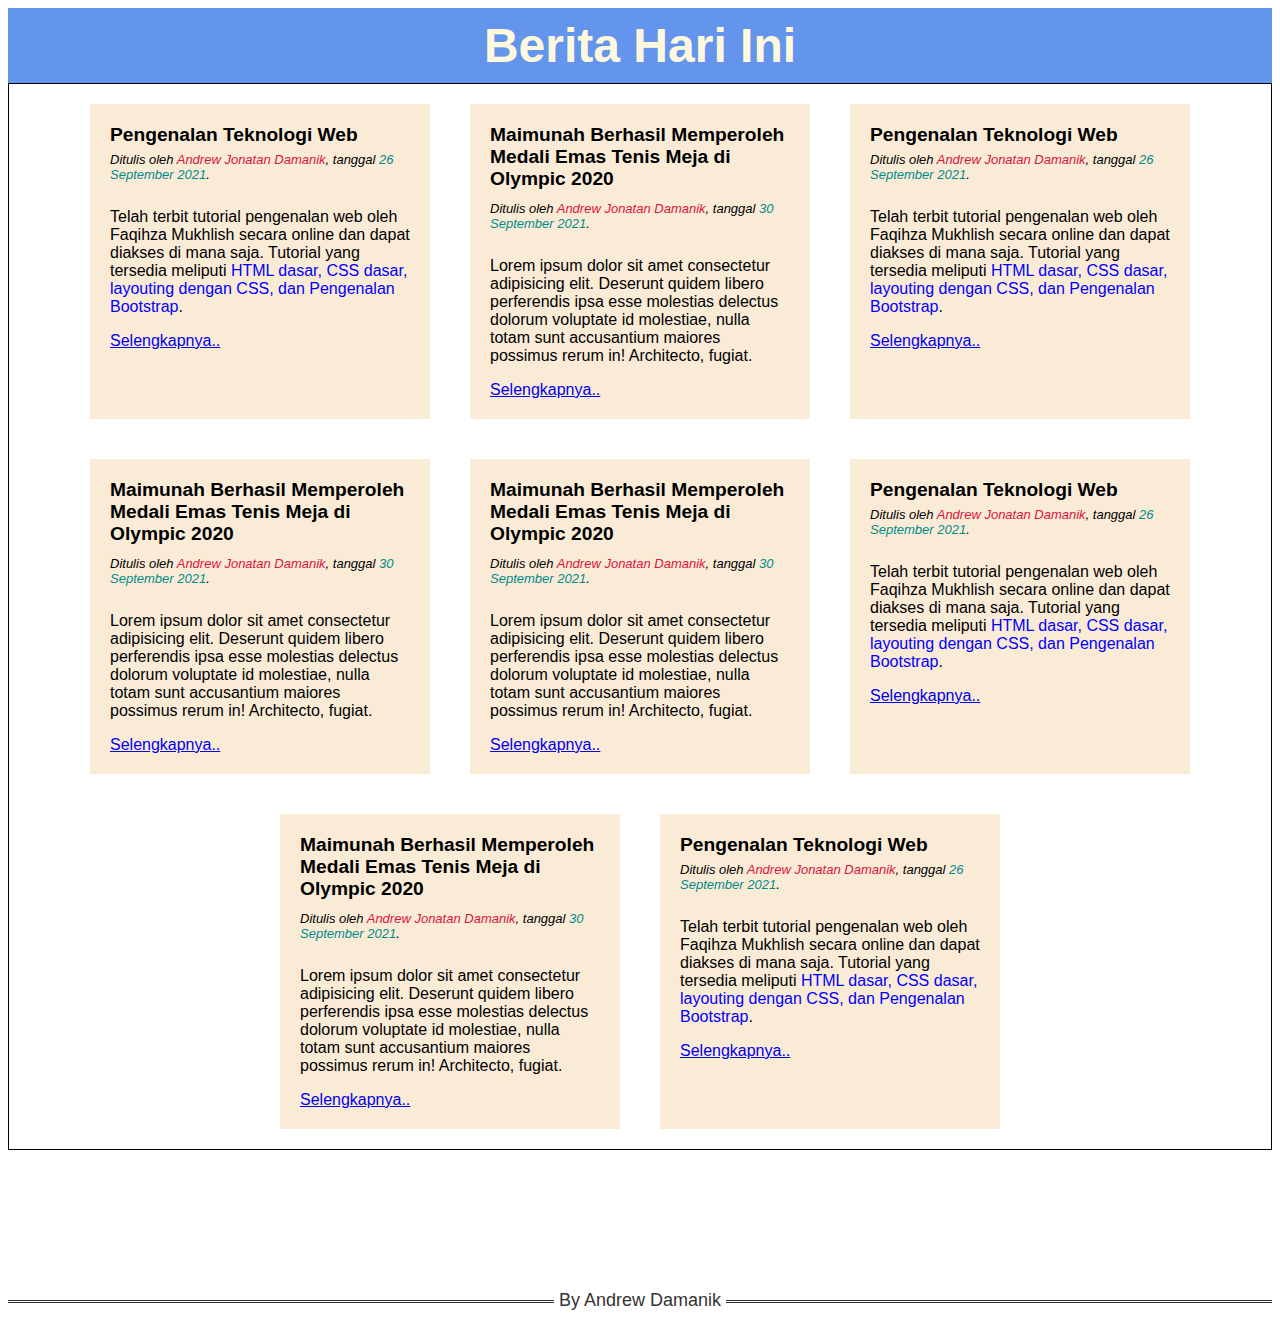
<file: index.html>
<!DOCTYPE html>
<html lang="en">
<head>
    <meta charset="UTF-8">
    <meta http-equiv="X-UA-Compatible" content="IE=edge">
    <meta name="viewport" content="width=device-width, initial-scale=1.0">
    <title>Latihan CSS 3</title>
    <link rel="stylesheet" href="style.css">
</head>
<body>
    <div class="header">
        <a class="header-title" href="index.html">Berita Hari Ini</a>
    </div>

    <div class="container">
        <div class="box-preview">
                <div class="box-preview-judul-1">
                    Pengenalan Teknologi Web
                </div>             
                <div class="box-preview-credit">
                    Ditulis oleh <span class="penulis">Andrew Jonatan Damanik</span>, tanggal <span class="tanggal">26 September 2021</span>.
                </div>
                <p>Telah terbit tutorial pengenalan web oleh Faqihza Mukhlish secara online dan dapat diakses di mana saja. Tutorial yang tersedia meliputi <span>HTML dasar, CSS dasar, layouting dengan CSS, dan Pengenalan Bootstrap</span>.</p>

                <a href="artikel1.html" class="more">Selengkapnya..</a>
        </div>

        <div class="box-preview">
            <div class="box-preview-judul-2">
                Maimunah Berhasil Memperoleh Medali Emas Tenis Meja di Olympic 2020
            </div>
            <div class="box-preview-credit">
                Ditulis oleh <span class="penulis">Andrew Jonatan Damanik</span>, tanggal <span class="tanggal">30 September 2021</span>.
            </div>
            <p>Lorem ipsum dolor sit amet consectetur adipisicing elit. Deserunt quidem libero perferendis ipsa esse molestias delectus dolorum voluptate id molestiae, nulla totam sunt accusantium maiores possimus rerum in! Architecto, fugiat.</p>

            <a href="artikel2.html" class="more">Selengkapnya..</a>
        </div>

        <div class="box-preview">
            <div class="box-preview-judul-1">
                Pengenalan Teknologi Web
            </div>             
            <div class="box-preview-credit">
                Ditulis oleh <span class="penulis">Andrew Jonatan Damanik</span>, tanggal <span class="tanggal">26 September 2021</span>.
            </div>
            <p>Telah terbit tutorial pengenalan web oleh Faqihza Mukhlish secara online dan dapat diakses di mana saja. Tutorial yang tersedia meliputi <span>HTML dasar, CSS dasar, layouting dengan CSS, dan Pengenalan Bootstrap</span>.</p>

            <a href="artikel1.html" class="more">Selengkapnya..</a>
    </div>

    <div class="box-preview">
        <div class="box-preview-judul-2">
            Maimunah Berhasil Memperoleh Medali Emas Tenis Meja di Olympic 2020
        </div>
        <div class="box-preview-credit">
            Ditulis oleh <span class="penulis">Andrew Jonatan Damanik</span>, tanggal <span class="tanggal">30 September 2021</span>.
        </div>
        <p>Lorem ipsum dolor sit amet consectetur adipisicing elit. Deserunt quidem libero perferendis ipsa esse molestias delectus dolorum voluptate id molestiae, nulla totam sunt accusantium maiores possimus rerum in! Architecto, fugiat.</p>

        <a href="artikel2.html" class="more">Selengkapnya..</a>
    </div>

    <div class="box-preview">
        <div class="box-preview-judul-2">
            Maimunah Berhasil Memperoleh Medali Emas Tenis Meja di Olympic 2020
        </div>
        <div class="box-preview-credit">
            Ditulis oleh <span class="penulis">Andrew Jonatan Damanik</span>, tanggal <span class="tanggal">30 September 2021</span>.
        </div>
        <p>Lorem ipsum dolor sit amet consectetur adipisicing elit. Deserunt quidem libero perferendis ipsa esse molestias delectus dolorum voluptate id molestiae, nulla totam sunt accusantium maiores possimus rerum in! Architecto, fugiat.</p>

        <a href="artikel2.html" class="more">Selengkapnya..</a>
    </div>
    <div class="box-preview">
            <div class="box-preview-judul-1">
                Pengenalan Teknologi Web
            </div>             
            <div class="box-preview-credit">
                Ditulis oleh <span class="penulis">Andrew Jonatan Damanik</span>, tanggal <span class="tanggal">26 September 2021</span>.
            </div>
            <p>Telah terbit tutorial pengenalan web oleh Faqihza Mukhlish secara online dan dapat diakses di mana saja. Tutorial yang tersedia meliputi <span>HTML dasar, CSS dasar, layouting dengan CSS, dan Pengenalan Bootstrap</span>.</p>

            <a href="artikel1.html" class="more">Selengkapnya..</a>
    </div>
    <div class="box-preview">
        <div class="box-preview-judul-2">
            Maimunah Berhasil Memperoleh Medali Emas Tenis Meja di Olympic 2020
        </div>
        <div class="box-preview-credit">
            Ditulis oleh <span class="penulis">Andrew Jonatan Damanik</span>, tanggal <span class="tanggal">30 September 2021</span>.
        </div>
        <p>Lorem ipsum dolor sit amet consectetur adipisicing elit. Deserunt quidem libero perferendis ipsa esse molestias delectus dolorum voluptate id molestiae, nulla totam sunt accusantium maiores possimus rerum in! Architecto, fugiat.</p>

        <a href="artikel2.html" class="more">Selengkapnya..</a>
    </div>
    <div class="box-preview">
            <div class="box-preview-judul-1">
                Pengenalan Teknologi Web
            </div>             
            <div class="box-preview-credit">
                Ditulis oleh <span class="penulis">Andrew Jonatan Damanik</span>, tanggal <span class="tanggal">26 September 2021</span>.
            </div>
            <p>Telah terbit tutorial pengenalan web oleh Faqihza Mukhlish secara online dan dapat diakses di mana saja. Tutorial yang tersedia meliputi <span>HTML dasar, CSS dasar, layouting dengan CSS, dan Pengenalan Bootstrap</span>.</p>

            <a href="artikel1.html" class="more">Selengkapnya..</a>
    </div>
    </div>
    
    <div class="end">
        <div class="hr-end">
            <hr>
        </div>
    </div>
    
</body>
</html>
</file>
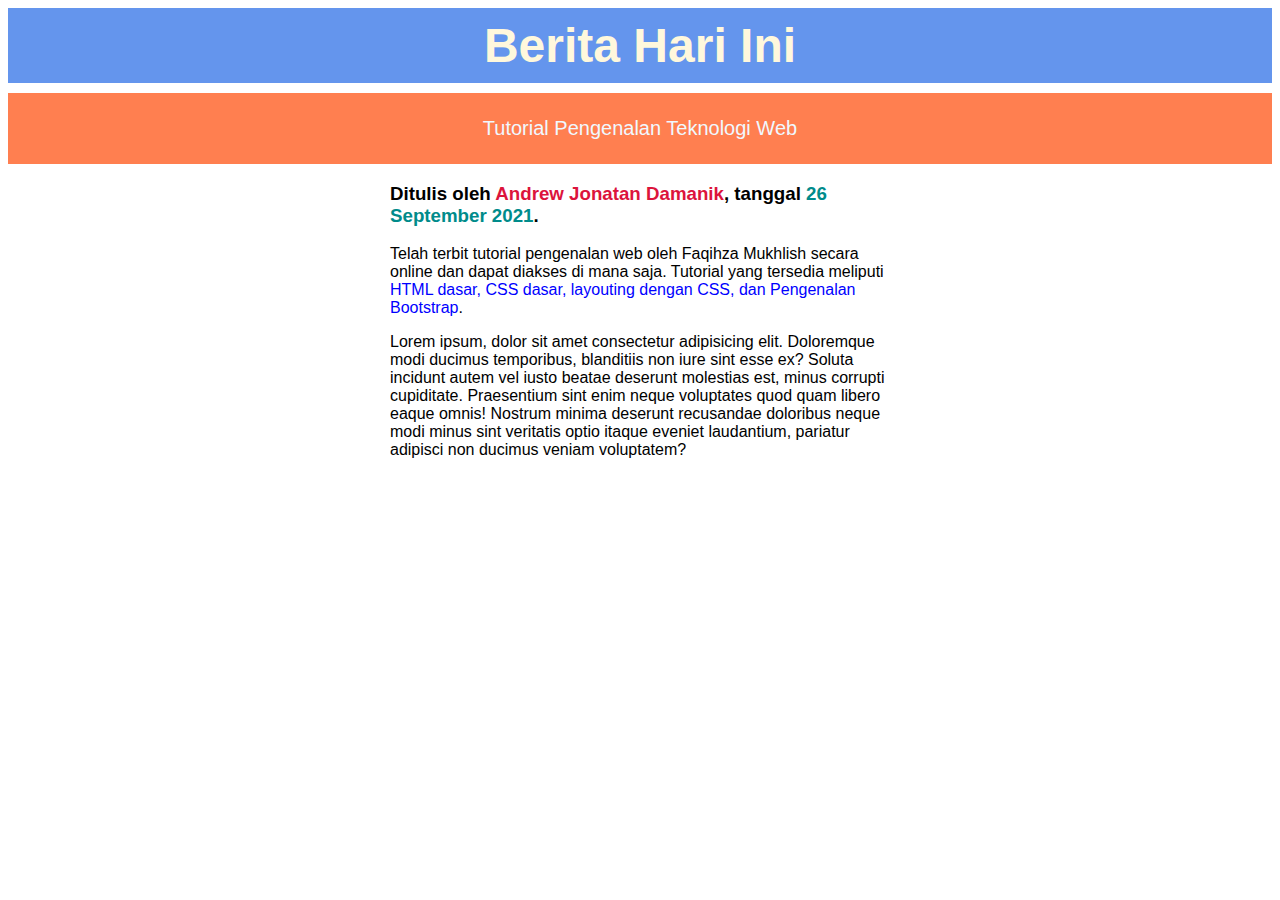
<file: artikel1.html>
<!DOCTYPE html>
<html lang="en">
<head>
    <meta charset="UTF-8">
    <meta http-equiv="X-UA-Compatible" content="IE=edge">
    <meta name="viewport" content="width=device-width, initial-scale=1.0">
    <title>Artikel 1</title>
    <link rel="stylesheet" href="style.css">
</head>
<body>
    <div class="header">
        <a class="header-title" href="index.html">Berita Hari Ini</a>
    </div>

    <div class="judul">
        <p>Tutorial Pengenalan Teknologi Web</p>
    </div>

    <div class="konten">
        <h3 class="konten-credit">Ditulis oleh <span class="penulis">Andrew Jonatan Damanik</span>, tanggal <span class="tanggal">26 September 2021</span>.</h3>

        <p>Telah terbit tutorial pengenalan web oleh Faqihza Mukhlish secara online dan dapat diakses di mana saja. Tutorial yang tersedia meliputi <span>HTML dasar, CSS dasar, layouting dengan CSS, dan Pengenalan Bootstrap</span>.</p>

        <p>Lorem ipsum, dolor sit amet consectetur adipisicing elit. Doloremque modi ducimus temporibus, blanditiis non iure sint esse ex? Soluta incidunt autem vel iusto beatae deserunt molestias est, minus corrupti cupiditate.
        Praesentium sint enim neque voluptates quod quam libero eaque omnis! Nostrum minima deserunt recusandae doloribus neque modi minus sint veritatis optio itaque eveniet laudantium, pariatur adipisci non ducimus veniam voluptatem?</p>
    </div>
</body>
</html>
</file>
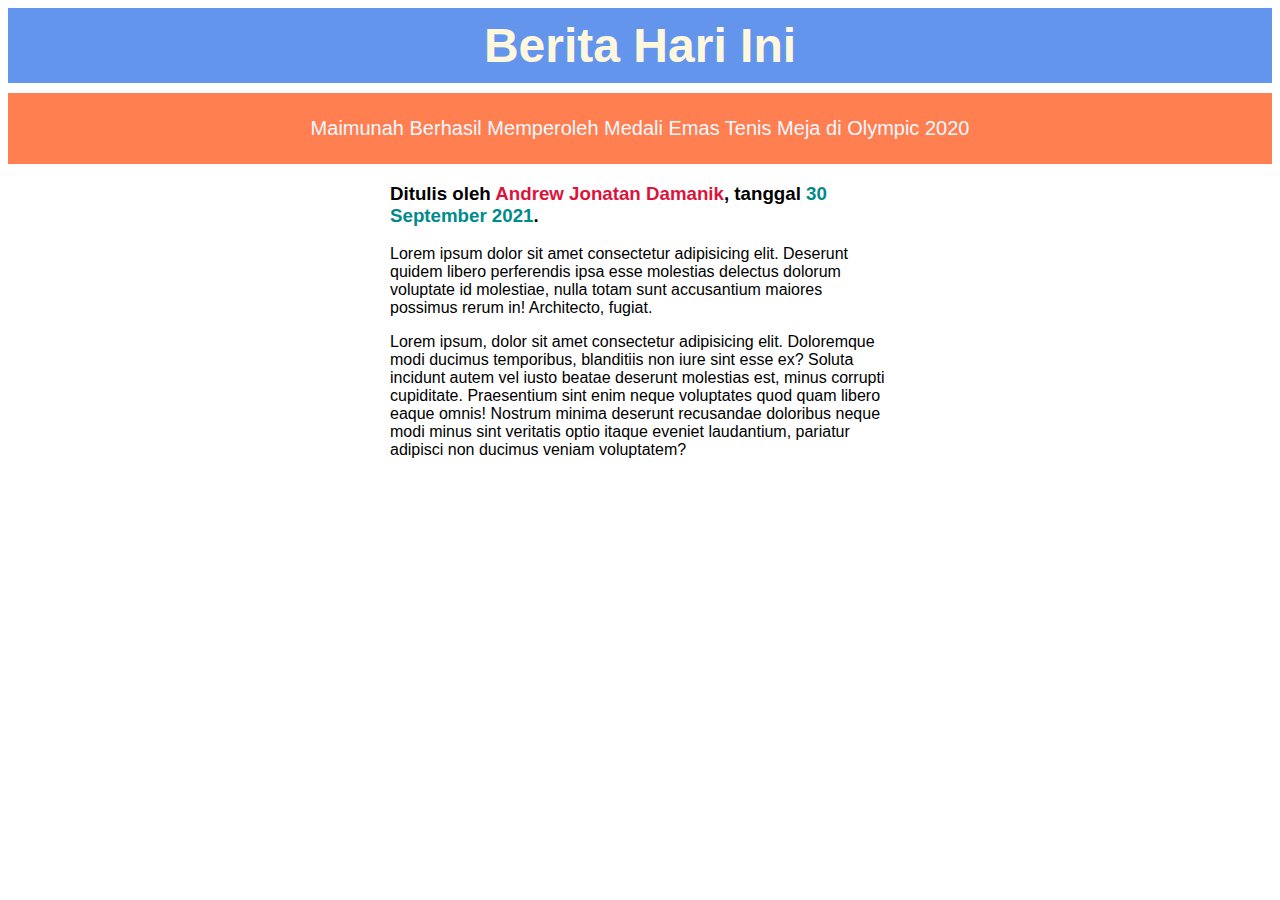
<file: artikel2.html>
<!DOCTYPE html>
<html lang="en">
<head>
    <meta charset="UTF-8">
    <meta http-equiv="X-UA-Compatible" content="IE=edge">
    <meta name="viewport" content="width=device-width, initial-scale=1.0">
    <title>Artikel 2</title>
    <link rel="stylesheet" href="style.css">
</head>
<body>
    <div class="header">
        <a class="header-title" href="index.html">Berita Hari Ini</a>
    </div>

    <div class="judul">
        <p>Maimunah Berhasil Memperoleh Medali Emas Tenis Meja di Olympic 2020</p>
    </div>

    <div class="konten">
        <h3 class="konten-credit">Ditulis oleh <span class="penulis">Andrew Jonatan Damanik</span>, tanggal <span class="tanggal">30 September 2021</span>.</h3>

        <p>Lorem ipsum dolor sit amet consectetur adipisicing elit. Deserunt quidem libero perferendis ipsa esse molestias delectus dolorum voluptate id molestiae, nulla totam sunt accusantium maiores possimus rerum in! Architecto, fugiat.</p>

        <p>Lorem ipsum, dolor sit amet consectetur adipisicing elit. Doloremque modi ducimus temporibus, blanditiis non iure sint esse ex? Soluta incidunt autem vel iusto beatae deserunt molestias est, minus corrupti cupiditate.
        Praesentium sint enim neque voluptates quod quam libero eaque omnis! Nostrum minima deserunt recusandae doloribus neque modi minus sint veritatis optio itaque eveniet laudantium, pariatur adipisci non ducimus veniam voluptatem?</p>
    </div>
</body>
</html>
</file>
<file: style.css>
*{
    font-family: sans-serif;
}

.header{
    display: flex;
    background-color: cornflowerblue;
    padding: 10px;
    justify-content: center;
}

.header-title{
    color: cornsilk;
    font-size: 3em;
    font-weight: bold;
    text-decoration: none;
}

.header:hover{
    background-color:cadetblue;
}

.judul{
    display: flex;
    background-color: coral;
    padding: 4px;
    margin-top: 10px;
    justify-content: center;
    font-size: 20px;
    color: aliceblue;
}

.konten{
    max-width: 500px;
    margin-left: auto;
    margin-right: auto;
}

.konten-kredit{
    font-size: 14px;
    font-weight: normal;
}

.penulis{
    color: crimson;
}

.tanggal{
    color: darkcyan;
}

span{
    color: blue;
}

/* halaman utama container */
.container{
    border: 1px solid;
    display: flex;
    flex-wrap: wrap;
    justify-content: center;
}

.box-preview{
    width: 300px;
    margin: 20px;
    background-color: antiquewhite;
    padding: 20px;
}

.box-preview-judul-1{
    font-size: 1.2em;
    height: 28px;
    font-weight: bold;
}

.box-preview-judul-2{
    font-size: 1.2em;
    height: 77px;
    font-weight: bold;
}

.box-preview-credit{
    font-style: italic;
    font-size: 13px;
    height: 40px;
}

.box-preview:hover{
    background-color: #efefef;
}

hr{
    overflow: visible; /* For IE */
    padding: 0;
    border: none;
    border-top: medium double #333;
    color: #333;
    text-align: center;
}
hr:after{
    content: "By Andrew Damanik";
    display: inline-block;
    position: relative;
    top: -0.7em;
    font-size: 18px;
    padding: 0 0.25em;
    background: white;
}


.end{
    margin-top: 150px;
}
</file>
